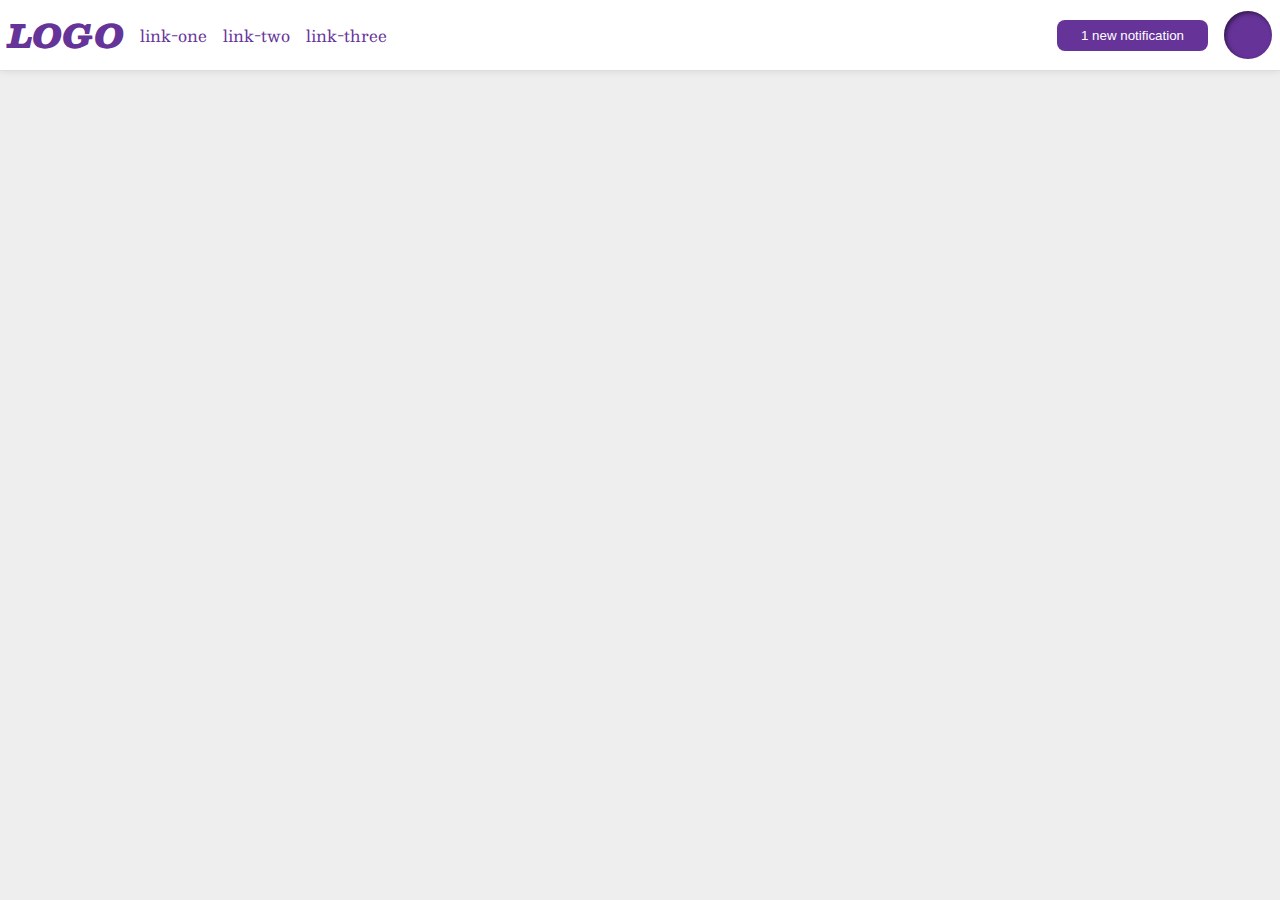
<file: flex/03-flex-header-2/index.html>
<!DOCTYPE html>
<html lang="en">
  <head>
    <meta charset="UTF-8">
    <meta http-equiv="X-UA-Compatible" content="IE=edge">
    <meta name="viewport" content="width=device-width, initial-scale=1.0">
    <title>Flex Header 2</title>
    <link rel="stylesheet" href="style.css">
  </head>
  <body>
    <div class="header">
      <div class="flex-left">
        <div class="logo">
          LOGO
        </div>
        <ul class="links">
          <li><a href="google.com">link-one</a></li>
          <li><a href="google.com">link-two</a></li>
          <li><a href="google.com">link-three</a></li>
        </ul>
      </div>
      <div class="flex-right">
        <button class="notifications">
          1 new notification
        </button>
        <div class="profile-image"></div>
      </div>
    </div>
  </body>
</html>
</file>
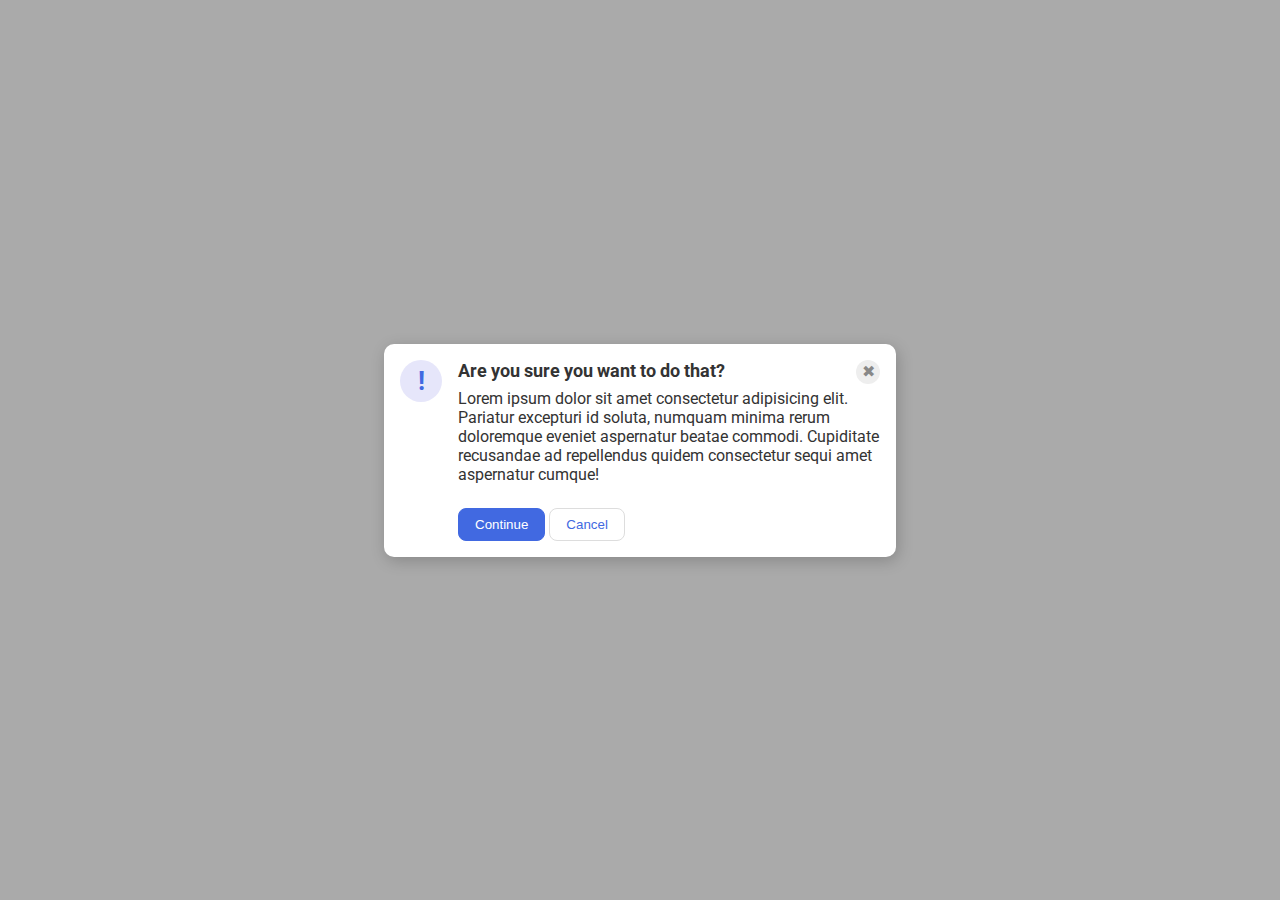
<file: flex/05-flex-modal/index.html>
<!DOCTYPE html>
<html lang="en">
  <head>
    <meta charset="UTF-8">
    <meta http-equiv="X-UA-Compatible" content="IE=edge">
    <meta name="viewport" content="width=device-width, initial-scale=1.0">
    <link rel="stylesheet" href="style.css">
    <title>Modal</title>
  </head>
  <body>
    <div class="modal">
      <div class="icon">!</div>
      <div class="right">
        <div class="top">
          <div class="header">Are you sure you want to do that?</div>
          <div class="close-button">✖</div>
        </div>
        <div class="text">Lorem ipsum dolor sit amet consectetur adipisicing elit. Pariatur excepturi id soluta, numquam minima rerum doloremque eveniet aspernatur beatae commodi. Cupiditate recusandae ad repellendus quidem consectetur sequi amet aspernatur cumque!</div>
        <button class="continue">Continue</button>
        <button class="cancel">Cancel</button>
      </div>
    </div>
  </body>
</html>
</file>
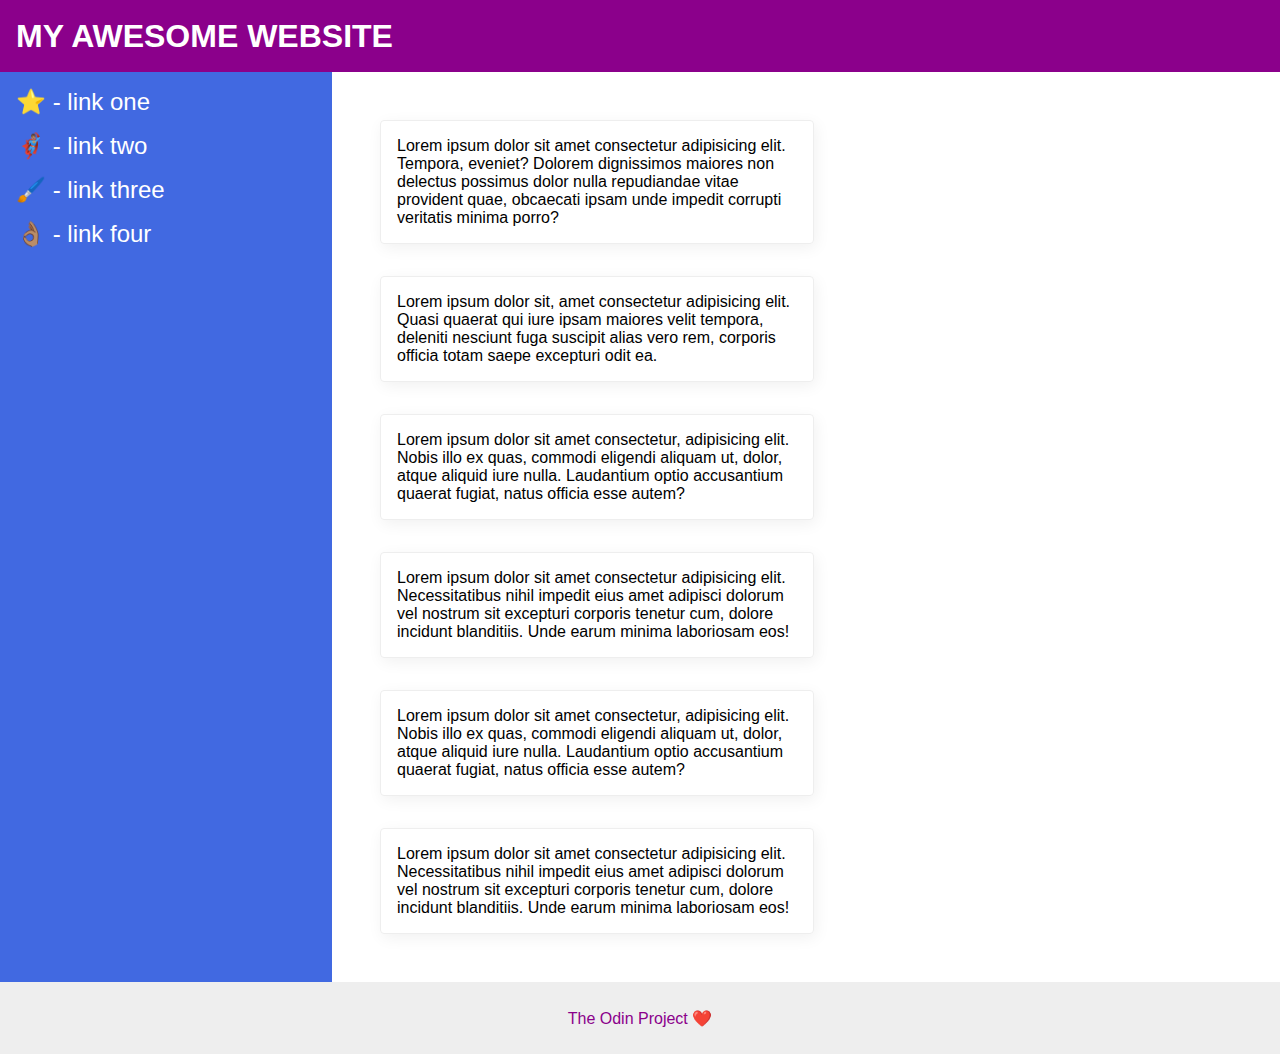
<file: flex/07-flex-layout-2/index.html>
<!DOCTYPE html>
<html lang="en">
  <head>
    <meta charset="UTF-8">
    <meta http-equiv="X-UA-Compatible" content="IE=edge">
    <meta name="viewport" content="width=device-width, initial-scale=1.0">
    <title>The Holy Grail</title>
    <link rel="stylesheet" href="style.css">
  </head>
  <body>
    <div class="header">
      MY AWESOME WEBSITE
    </div>
    
    <div class="middle">
      <div class="sidebar">
        <ul>
          <li><a href="#">⭐ - link one</a></li>
          <li><a href="#">🦸🏽‍♂️ - link two</a></li>
          <li><a href="#">🖌️ - link three</a></li>
          <li><a href="#">👌🏽 - link four</a></li>
        </ul>
      </div>

      <div class="cards">
        <div class="card">Lorem ipsum dolor sit amet consectetur adipisicing elit. Tempora, eveniet? Dolorem dignissimos maiores non delectus possimus dolor nulla repudiandae vitae provident quae, obcaecati ipsam unde impedit corrupti veritatis minima porro?</div>
        <div class="card">Lorem ipsum dolor sit, amet consectetur adipisicing elit. Quasi quaerat qui iure ipsam maiores velit tempora, deleniti nesciunt fuga suscipit alias vero rem, corporis officia totam saepe excepturi odit ea.</div>
        <div class="card">Lorem ipsum dolor sit amet consectetur, adipisicing elit. Nobis illo ex quas, commodi eligendi aliquam ut, dolor, atque aliquid iure nulla. Laudantium optio accusantium quaerat fugiat, natus officia esse autem?</div>
        <div class="card">Lorem ipsum dolor sit amet consectetur adipisicing elit. Necessitatibus nihil impedit eius amet adipisci dolorum vel nostrum sit excepturi corporis tenetur cum, dolore incidunt blanditiis. Unde earum minima laboriosam eos!</div>
        <div class="card">Lorem ipsum dolor sit amet consectetur, adipisicing elit. Nobis illo ex quas, commodi eligendi aliquam ut, dolor, atque aliquid iure nulla. Laudantium optio accusantium quaerat fugiat, natus officia esse autem?</div>
        <div class="card">Lorem ipsum dolor sit amet consectetur adipisicing elit. Necessitatibus nihil impedit eius amet adipisci dolorum vel nostrum sit excepturi corporis tenetur cum, dolore incidunt blanditiis. Unde earum minima laboriosam eos!</div>
      </div> 
    </div>

    <div class="footer">
      The Odin Project ❤️
    </div>
  </body>
</html>
</file>
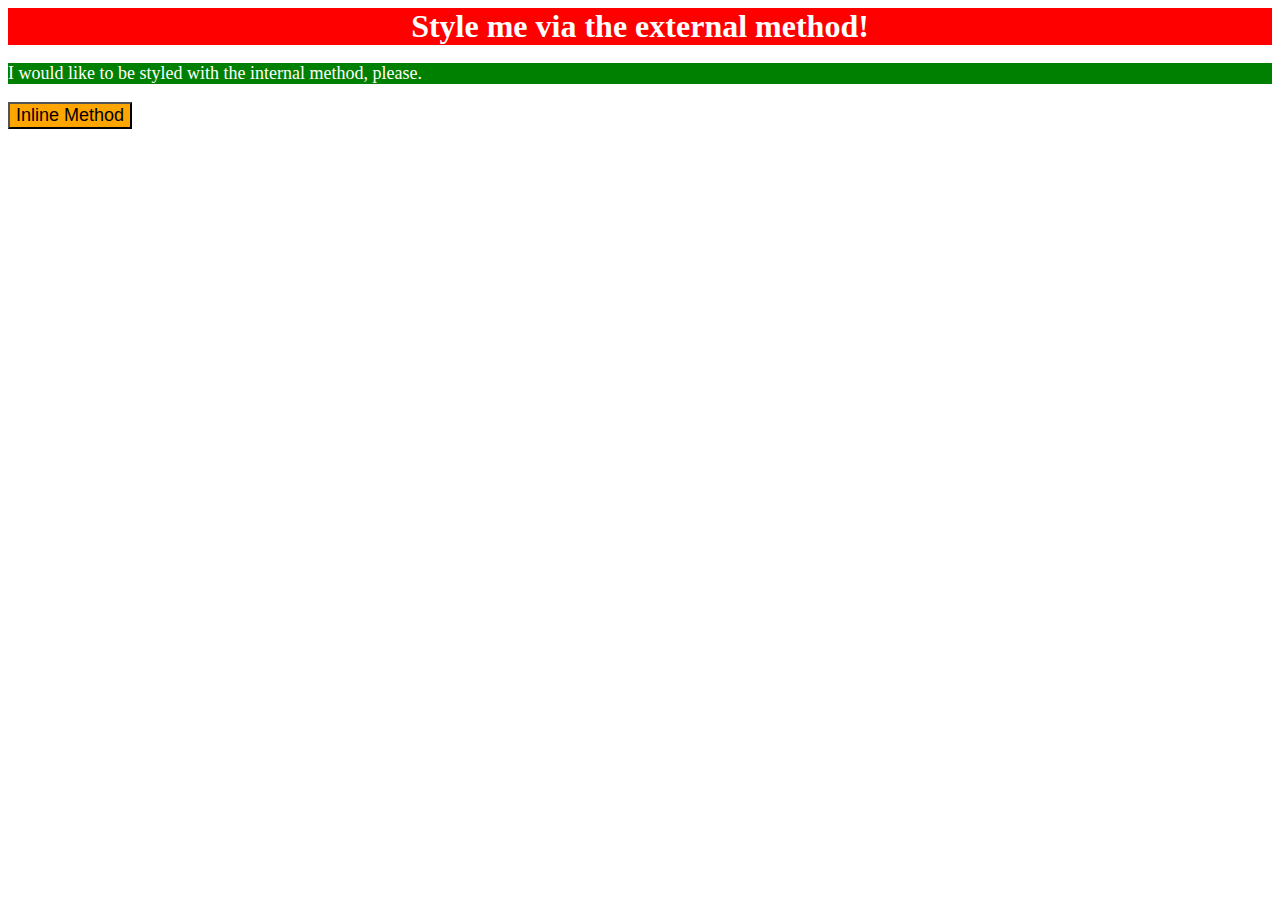
<file: foundations/01-css-methods/index.html>
<!DOCTYPE html>
<html lang="en">
  <head>
    <meta charset="UTF-8">
    <meta http-equiv="X-UA-Compatible" content="IE=edge">
    <meta name="viewport" content="width=device-width, initial-scale=1.0">

    <link rel="stylesheet" href="./style.css">
    <style>
      p {
        background-color: green;
        color: white;
        font-size: 18px;
      }
    </style>
    <title>Methods for Adding CSS</title>
  </head>
  <body>
    <div>Style me via the external method!</div>
    <p>I would like to be styled with the internal method, please.</p>
    <button style="background-color: orange; font-size: 18px">Inline Method</button>
  </body>
</html>
</file>
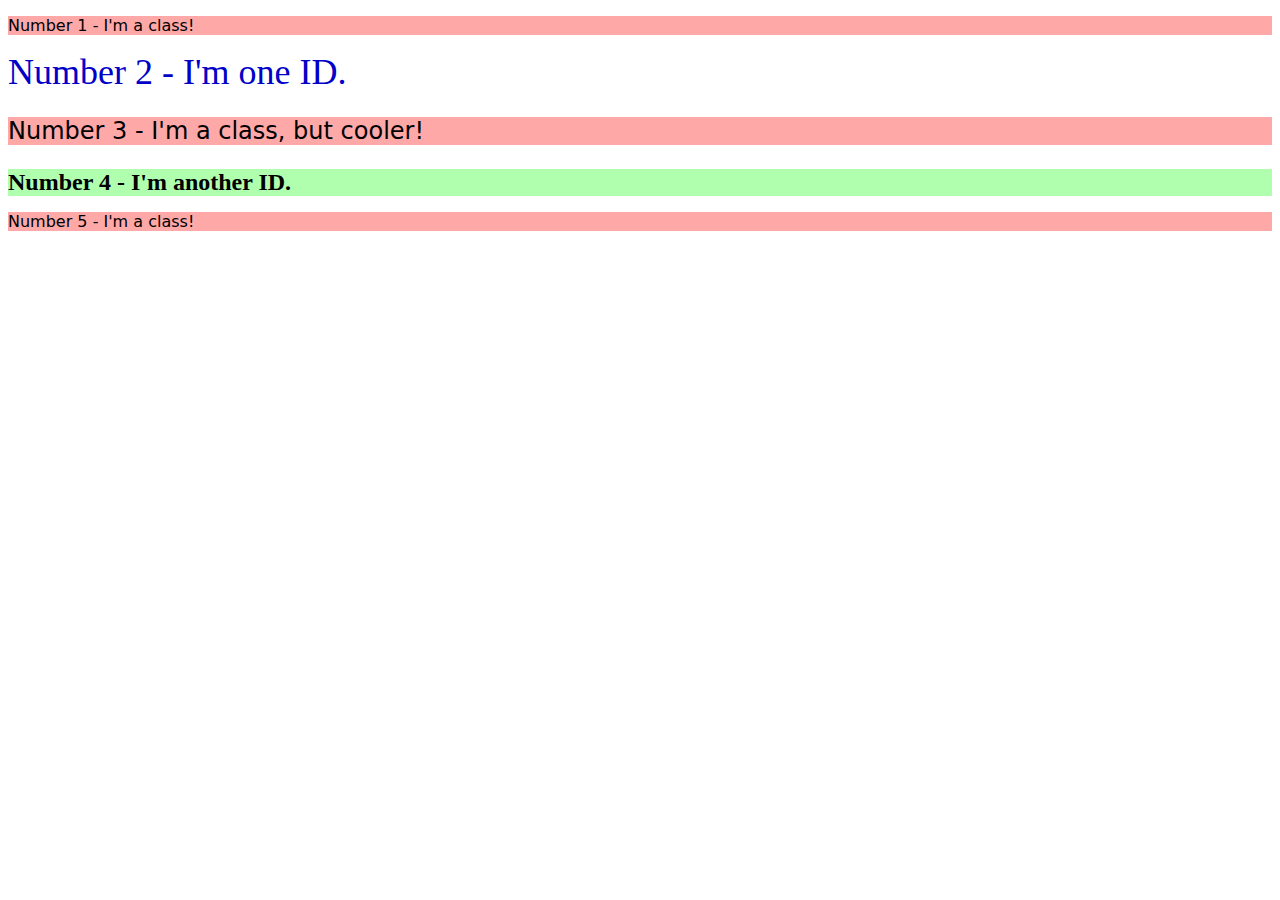
<file: foundations/02-class-id-selectors/index.html>
<!DOCTYPE html>
<html lang="en">
  <head>
    <meta charset="UTF-8">
    <meta http-equiv="X-UA-Compatible" content="IE=edge">
    <meta name="viewport" content="width=device-width, initial-scale=1.0">
    <title>Class and ID Selectors</title>
    <link rel="stylesheet" href="style.css">
  </head>
  <body>
    <p class="odd">Number 1 - I'm a class!</p>
    <div id="second">Number 2 - I'm one ID.</div>
    <p class="odd" id="third">Number 3 - I'm a class, but cooler!</p>
    <div id="fourth">Number 4 - I'm another ID.</div>
    <p class="odd">Number 5 - I'm a class!</p>
  </body>
</html>
</file>
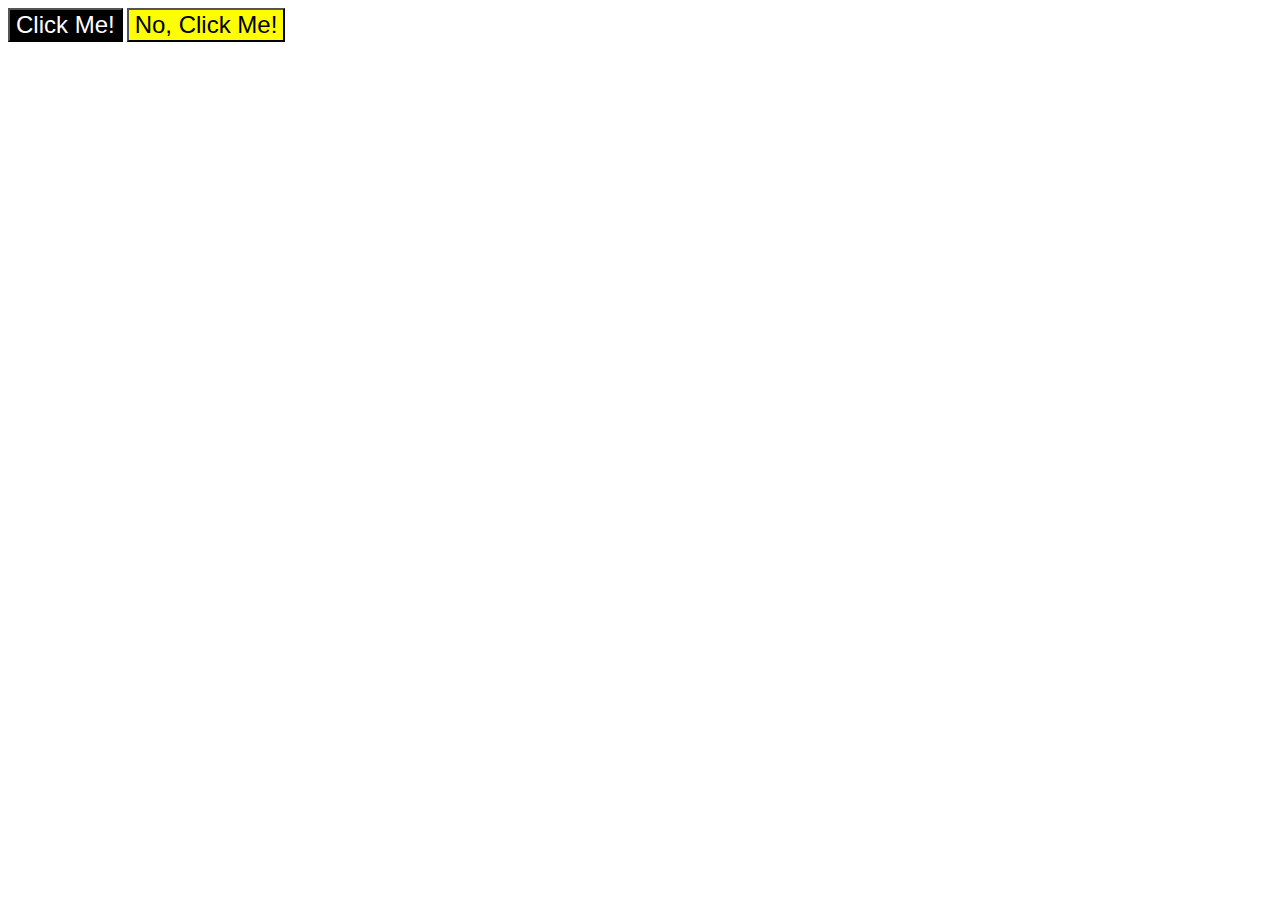
<file: foundations/03-grouping-selectors/index.html>
<!DOCTYPE html>
<html lang="en">
  <head>
    <meta charset="UTF-8">
    <meta http-equiv="X-UA-Compatible" content="IE=edge">
    <meta name="viewport" content="width=device-width, initial-scale=1.0">
    <title>Grouping Selectors</title>
    <link rel="stylesheet" href="style.css">
  </head>
  <body>
    <button class="button1">Click Me!</button>
    <button class="button2">No, Click Me!</button>
  </body>
</html>
</file>
<file: flex/03-flex-header-2/style.css>
/* this is some magical font-importing.  
you'll learn about it later. */
@import url('https://fonts.googleapis.com/css2?family=Besley:ital,wght@0,400;1,900&display=swap');

body {
  margin: 0;
  background: #eee;
  font-family: Besley, serif;
}

.header {
  background: white;
  border-bottom: 1px solid #ddd;
  box-shadow: 0 0 8px rgba(0,0,0,.1);
  padding: 8px;
  display: flex;
  justify-content: space-between;
  align-items: center;
}

.flex-left {
  display: flex;
  align-items: center;
  gap: 16px;
}

.flex-right {
  display: flex;
  align-items: center;
  gap: 16px;
}

.profile-image {
  background: rebeccapurple;
  box-shadow: inset 2px 2px 4px rgba(0,0,0,.5);
  border-radius: 50%;
  width: 48px;
  height: 48px;
}

.logo {
  color: rebeccapurple;
  font-size: 32px;
  font-weight: 900;
  font-style: italic;
}

button {
  border: none;
  border-radius: 8px;
  background: rebeccapurple;
  color: white;
  padding: 8px 24px;
}

a {
  /* this removes the line under our links */
  text-decoration: none;
  color: rebeccapurple;
}

ul {
  list-style-type: none;
  display: flex;
  gap: 16px;
  margin: 0;
  padding: 0;
}
</file>
<file: flex/05-flex-modal/style.css>
@import url('https://fonts.googleapis.com/css2?family=Roboto:wght@400;700&display=swap');

html, body {
  height: 100%;
}

body {
  font-family: Roboto, sans-serif;
  margin: 0;
  background: #aaa;
  color: #333;
  /* I'll give you this one for free lol */
  display: flex;
  align-items: center;
  justify-content: center;
}

.modal {
  background: white;
  width: 480px;
  border-radius: 10px;
  box-shadow: 2px 4px 16px rgba(0,0,0,.2);
  display: flex;
  gap: 16px;
  padding: 16px;
}

.icon {
  color: royalblue;
  font-size: 26px;
  font-weight: 700;
  background: lavender;
  width: 42px;
  height: 42px;
  border-radius: 50%;
  display: flex;
  align-items: center;
  justify-content: center;
  flex-shrink: 0;
}

.top {
  display: flex;
  justify-content: space-between;
}

.header {
  font-size: 18px;
  font-weight: bold;
  margin-bottom: 8px;
}

.text {
  margin-bottom: 16px;
}

.close-button {
  background: #eee;
  border-radius: 50%;
  color: #888;
  font-weight: 400;
  font-size: 16px;
  height: 24px;
  width: 24px;
  display: flex;
  align-items: center;
  justify-content: center;
}

button {
  padding: 8px 16px;
  border-radius: 8px;
  margin-top: 8px;
}

button.continue {
  background: royalblue;
  border: 1px solid royalblue;
  color: white;
}

button.cancel {
  background: white;
  border: 1px solid #ddd;
  color: royalblue;
}
</file>
<file: flex/07-flex-layout-2/style.css>
body {
  font-family: -apple-system, BlinkMacSystemFont, 'Segoe UI', Roboto, Oxygen, Ubuntu, Cantarell, 'Open Sans', 'Helvetica Neue', sans-serif;
  margin: 0;
  min-height: 100vh;
  display: flex;
  flex-direction: column;
}

.header {
  height: 72px;
  background: darkmagenta;
  color: white;
  font-size: 32px;
  font-weight: 900;
  display: flex;
  align-items: center;
  padding: 0 16px;
}

.middle {
  display: flex;
  flex: 1;
}

.cards {
  display: flex;
  flex-wrap: wrap;
  padding: 32px;
}

.footer {
  height: 72px;
  background: #eee;
  color: darkmagenta;
  display: flex;
  justify-content: center;
  align-items: center;
}

.sidebar {
  width: 300px;
  background: royalblue;
  flex-shrink: 0;
  padding: 16px;
}

.sidebar ul {
  list-style-type: none;
  padding: 0;
  margin: 0;
}

.sidebar a {
  font-size: 24px;
  color: white;
  text-decoration: none;
}

.sidebar li {
  margin-bottom: 16px;
}

.card {
  border: 1px solid #eee;
  box-shadow: 2px 4px 16px rgba(0,0,0,.06);
  border-radius: 4px;
  width: 400px;
  padding: 16px;
  margin: 16px;
}
</file>
<file: foundations/01-css-methods/style.css>
div {
    background-color: red;
    color: white;
    font-size: 32px;
    text-align: center;
    font-weight: bold;
}
</file>
<file: foundations/02-class-id-selectors/style.css>
.odd {
    background-color: #ffa8a8;
    font-family: 'Verdana', 'DejaVu Sans', 'sans-serif';
}

#second {
    color: rgb(0, 0, 200);
    font-size: 36px;
}

#third {
    font-size: 24px;
}

#fourth {
    background-color: rgb(175, 255, 175);
    font-size: 24px;
    font-weight: bold;
}
</file>
<file: foundations/03-grouping-selectors/style.css>
.button1,
.button2 {
    font-size: 24px;
    font-family: Helvetica, 'Times New Roman', sans-serif;
}

.button1 {
    background-color: black;
    color: white;
}

.button2 {
    background-color: yellow;

}
</file>
